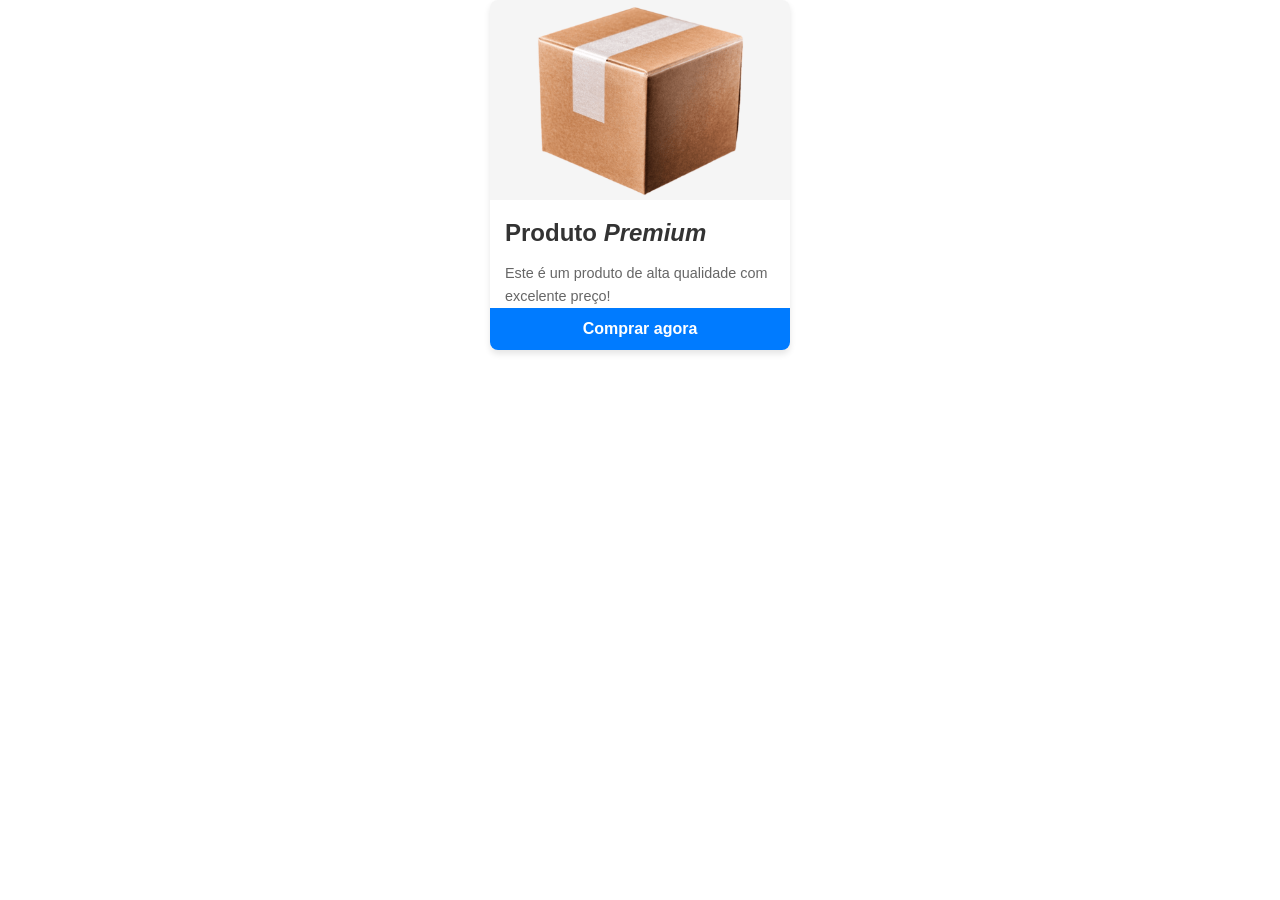
<file: aula-css/index.html>
<!DOCTYPE html>
<html lang="pt-BR">
<head>
    <meta charset="UTF-8">
    <meta name="viewport" content="width=device-width, initial-scale=1.0">
    <title>Card Estilizado</title>
    <link rel="stylesheet" href="./style.css">
</head>
<body>
        <div class="card">
        <img src="./caixa.png" alt="Imagem do produto" class="card-imagem">
        <h2 class="card-titulo">Produto <i>Premium</i></h2>
        <p class="card-descricao">Este é um produto de alta qualidade com excelente preço!</p>
        <button class="card-botao">Comprar agora</button>
        </div>
</body>
</html>
</file>
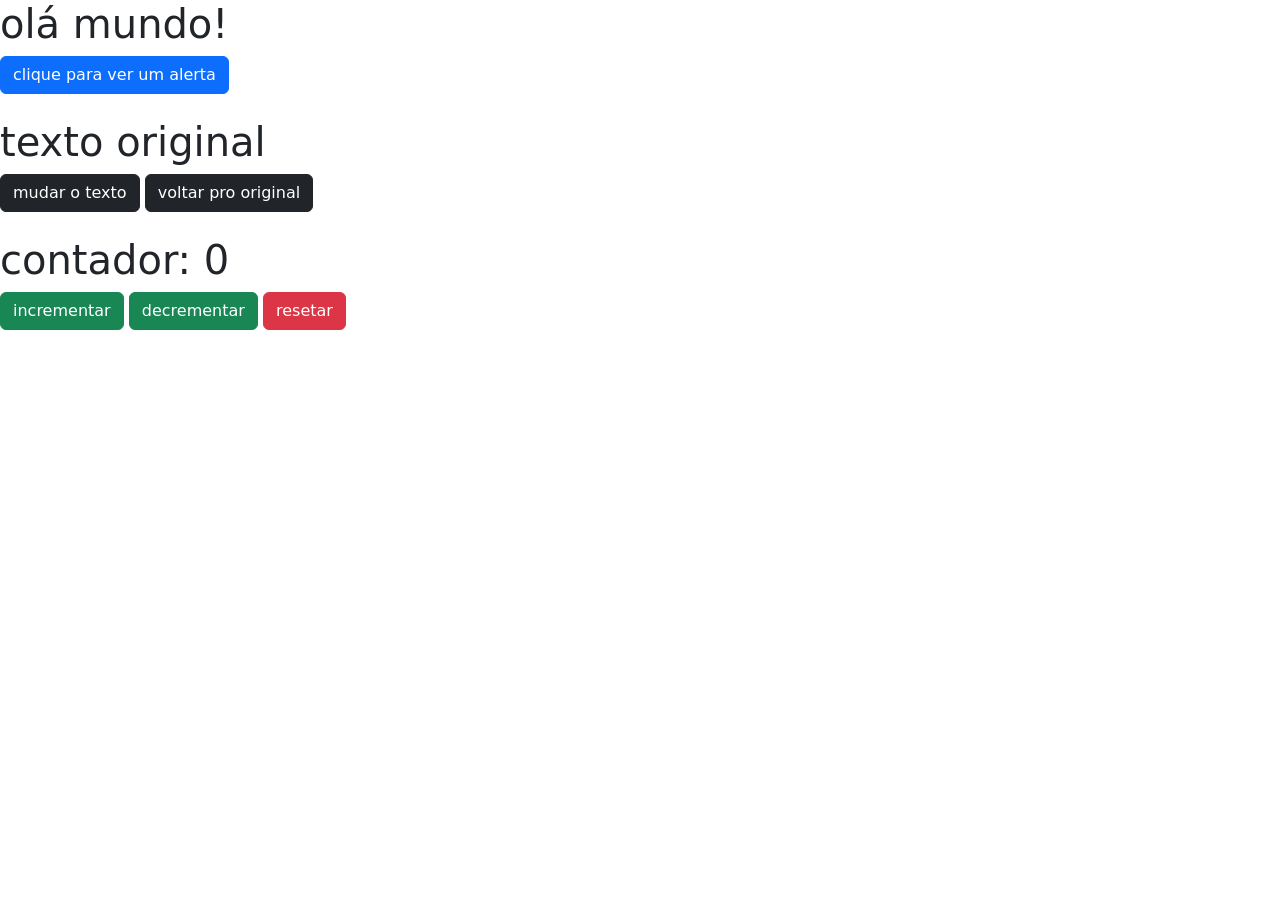
<file: dom/index.html>
<!DOCTYPE html>
<html lang="pt-BR">
<head>
    <meta charset="UTF-8">
    <meta name="viewport" content="width=device-width, initial-scale=1.0">
    <link href="https://cdn.jsdelivr.net/npm/bootstrap@5.3.8/dist/css/bootstrap.min.css" rel="stylesheet" integrity="sha384-sRIl4kxILFvY47J16cr9ZwB07vP4J8+LH7qKQnuqkuIAvNWLzeN8tE5YBujZqJLB" crossorigin="anonymous">
    <title>DOM Devs ~</title>
    <link hel="stylesheet" href="./style.css">
</head>
<body>
    <h1>olá mundo!</h1>
    <button onclick= "mostrarMsg()" class="btn btn-primary">clique para ver um alerta</button>
    <br></br>
    <h1 id="devs-pro">texto original</h1>
    <button onclick= "mudarTxt()" class="btn btn-dark">mudar o texto</button>
    <button onclick= "voltarTxt()" class="btn btn-dark">voltar pro original</button>
    
    <br></br>

    <h1 id="contador">contador: 0</h1>
    <button onclick= "incrementar()" class="btn btn-success">incrementar</button>
    <button onclick= "descrementar()" class="btn btn-success">decrementar</button>
    <button onclick= "resetar()" class="btn btn-danger">resetar</button>

</body>
<script>
    function mostrarMsg() {
        alert("isso é um alerta :O");
    }

    function mudarTxt() {
        document.getElementById("devs-pro").innerText = "o jogo :P";
    }

    function voltarTxt() {
        document.getElementById("devs-pro").innerText = "texto original";
    }

    var contador = 0;

    function incrementar() {
        contador++;
        document.getElementById("contador").innerText = "contador: " + contador;
    }

    function descrementar() {
        contador--;
        document.getElementById("contador").innerText = "contador: " + contador;
    }

    function resetar() {
        contador = 0;
        document.getElementById("contador").innerText = "contador: " + contador;
    }
    
</script>
<script src="https://cdn.jsdelivr.net/npm/bootstrap@5.3.8/dist/js/bootstrap.bundle.min.js" integrity="sha384-FKyoEForCGlyvwx9Hj09JcYn3nv7wiPVlz7YYwJrWVcXK/BmnVDxM+D2scQbITxI" crossorigin="anonymous"></script>
</html>
</file>
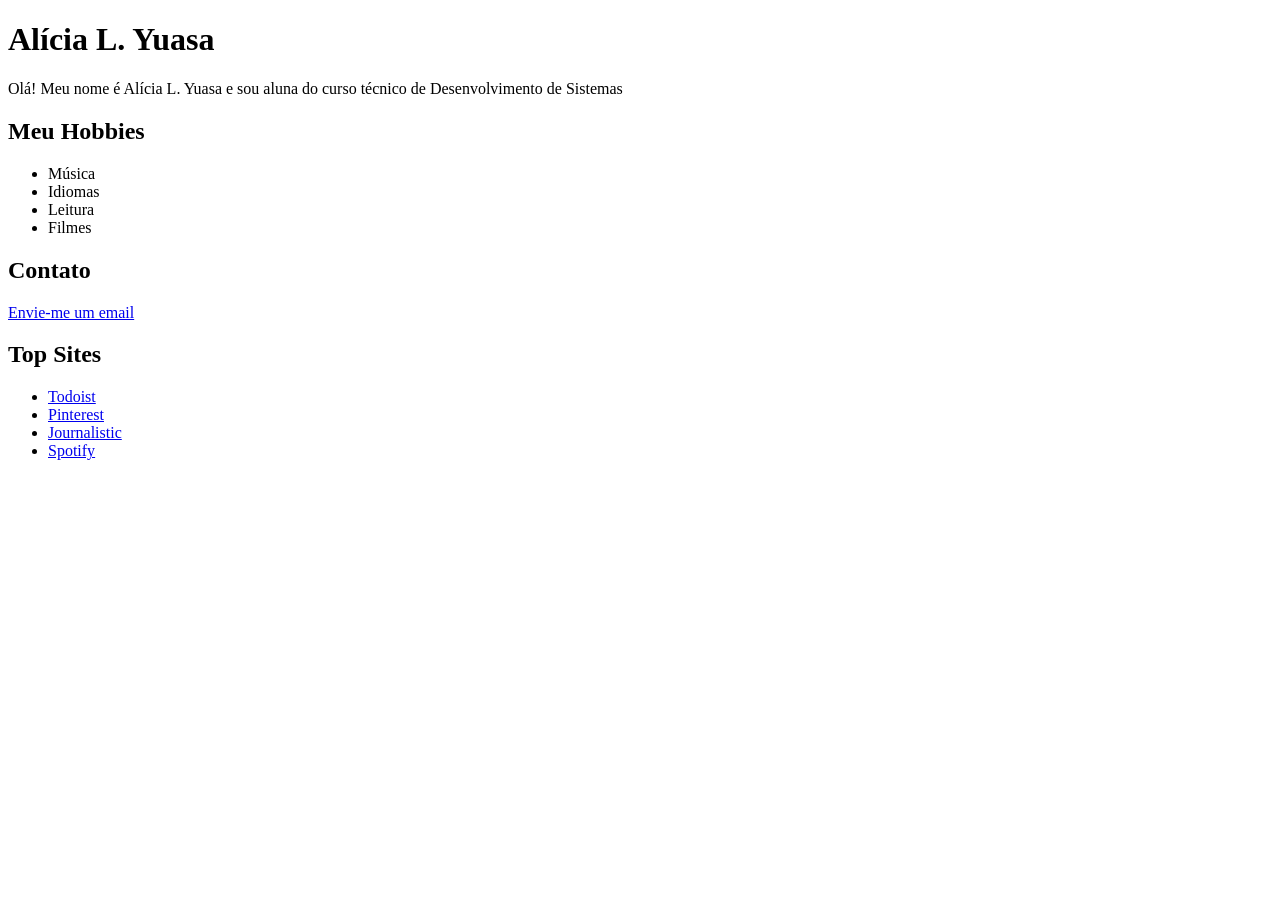
<file: Ex-01/index.html>
<!DOCTYPE html>
<html lang="pt-BR">
<head>
    <meta charset="UTF-8">
    <meta name="viewport" content="width=device-width, initial-scale=1.0">
    <title>Alícia Yuasa - Página Pessoal</title>
</head>
<body>
    <h1>Alícia L. Yuasa</h1>

    <p>Olá! Meu nome é Alícia L. Yuasa e sou aluna do curso técnico de Desenvolvimento de Sistemas</p>

    <h2>Meu Hobbies</h2>
    <ul>
        <li>Música</li>
        <li>Idiomas</li>
        <li>Leitura</li>
        <li>Filmes</li>
    </ul>

<h2>Contato</h2>
<p><a href="mailto:yuasalicia@gmail.com">Envie-me um email</a></p>

<h2>Top Sites</h2>
<ul>
    <li><a href="https://app.todoist.com/app/upcoming">Todoist</a></li>
    <li><a href="https://br.pinterest.com/">Pinterest</a></li>
    <li><a href="https://journalisticapp.com/">Journalistic</a></li>
    <li><a href="https://open.spotify.com/intl-pt">Spotify</a></li>
</ul>
</body>
</html>
</file>
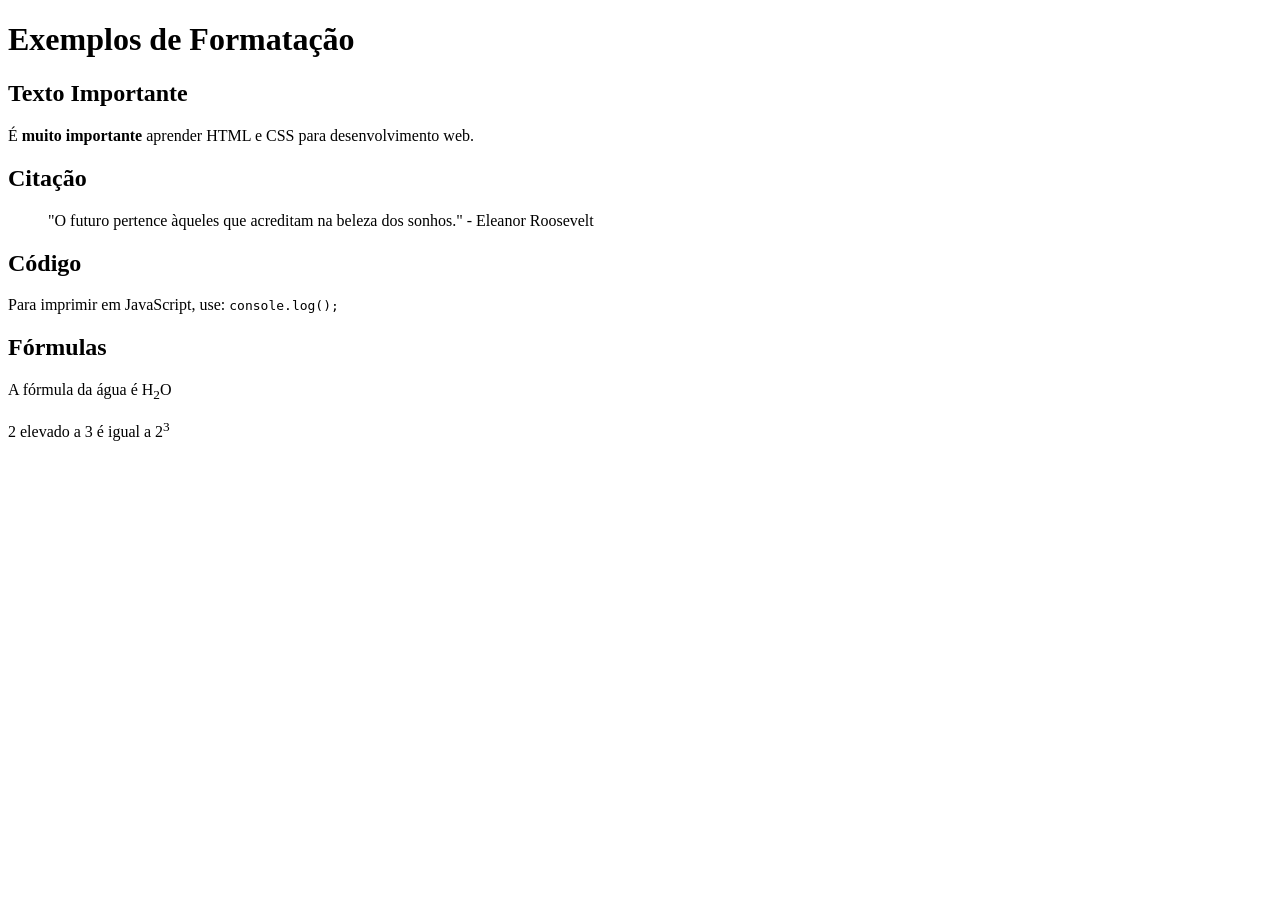
<file: Ex-02/index.html>
<!DOCTYPE html>
<html lang="pt-BR">
<head>
    <meta charset="UTF-8">
    <meta name="viewport" content="width=device-width, initial-scale=1.0">
    <title>Formação de Texto</title>
</head>
<body>
    <h1>Exemplos de Formatação</h1>

    <h2>Texto Importante</h2>
    <p>É <strong>muito importante</strong> aprender HTML e CSS para desenvolvimento web.</p>

    <h2>Citação</h2>
    <blockquote>
        "O futuro pertence àqueles que acreditam na beleza dos sonhos." - Eleanor Roosevelt
    </blockquote>

    <h2>Código</h2>
    <p>Para imprimir em JavaScript, use: <code>console.log();</code></p>

    <h2>Fórmulas</h2>
    <p>A fórmula da água é H<sub>2</sub>O</p>
    <p>2 elevado a 3 é igual a 2<sup>3</sup></p>
</body>
</html>
</file>
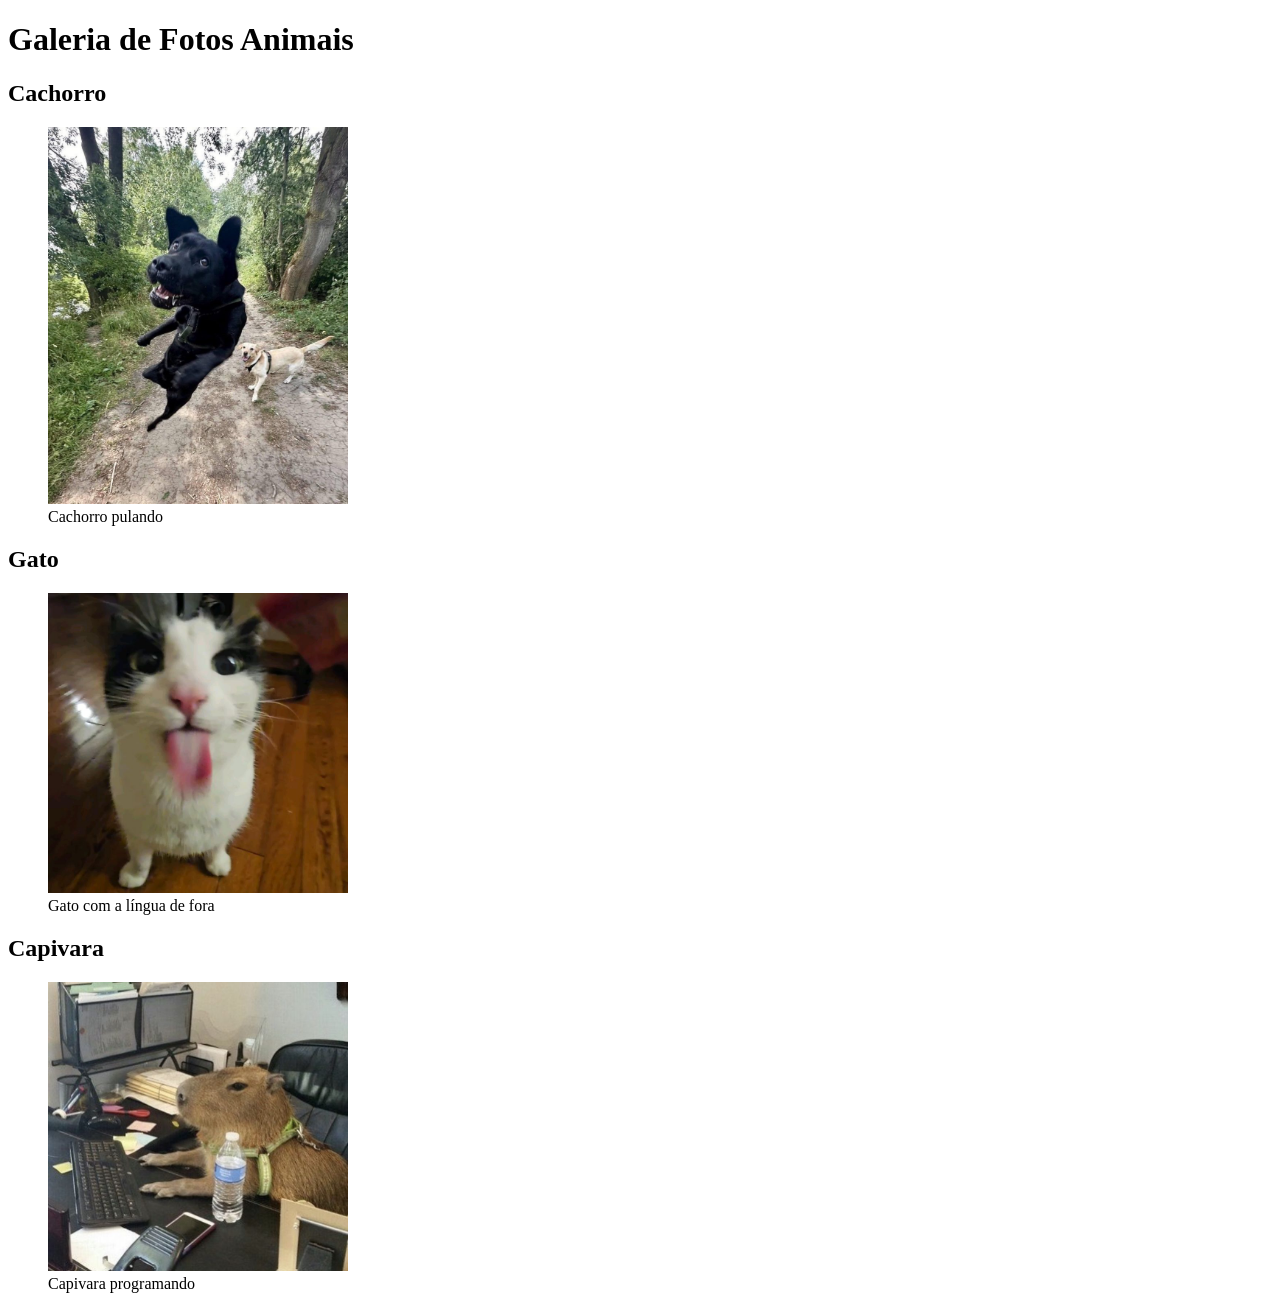
<file: Ex-03/index.html>
<!DOCTYPE html>
<html lang="pt-BR">
<head>
    <meta charset="UTF-8">
    <meta name="viewport" content="width=device-width, initial-scale=1.0">
    <title>Galeria de Fotos Animais</title>
</head>
<body>
    <h1>Galeria de Fotos Animais</h1>

    <h2>Cachorro</h2>
    <figure>
        <img src="cachorro.jpeg" alt="Foto de um cachorro pulando" width="300">
        <figcaption>Cachorro pulando</figcaption>
    </figure>

    <h2>Gato</h2>
    <figure>
        <img src="gato.jpeg" alt="Foto de um gato com a língua de fora" width="300">
        <figcaption>Gato com a língua de fora</figcaption>
    </figure>

    <h2>Capivara</h2>
    <figure>
        <img src="capivara.jpeg" alt="Foto de uma capivara em frente a um computador" width="300">
        <figcaption>Capivara programando</figcaption>
    </figure>
</body>
</html>
</file>
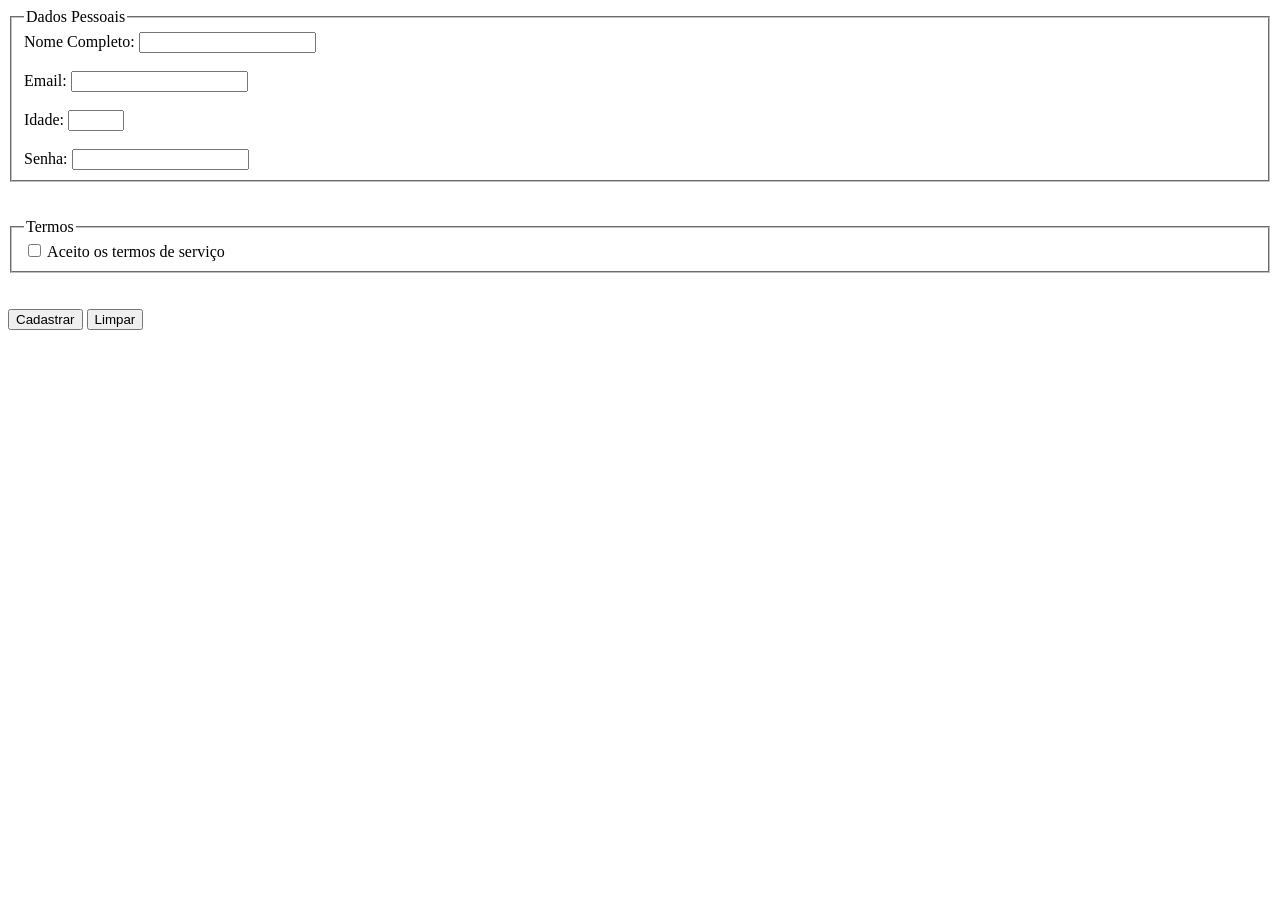
<file: Ex-04/index.html>
<!DOCTYPE html>
<html lang="pt-BR">
<head>
    <meta charset="UTF-8">
    <meta name="viewport" content="width=device-width, initial-scale=1.0">
    <title>Formulário</title>
</head>
<body>
    <form method="POST" action="processar.php">
        <fieldset>
            <legend>Dados Pessoais</legend>

            <label for="nome">Nome Completo:</label>
            <input type="text" id="nome" name="nome" required>

            <br></br>

            <label for="email">Email:</label>
            <input type="email" id="email" name="email" required>

            <br></br>

            <label for="idade">Idade:</label>
            <input type="number" id="idade" name="idade" min="18" max="120">

            <br></br>

            <label for="senha">Senha:</label>
            <input type="password" id="senha" name="senha" required>
        </fieldset>

        <br></br>

        <fieldset>
            <legend>Termos</legend>
            <label for="termos">
                <input type="checkbox" id="termos" name="termos" required>
                Aceito os termos de serviço
            </label>
        </fieldset>

        <br></br>

        <button type="submit">Cadastrar</button>
        <button type="reset">Limpar</button>
    </form>
</body>
</html>
</file>
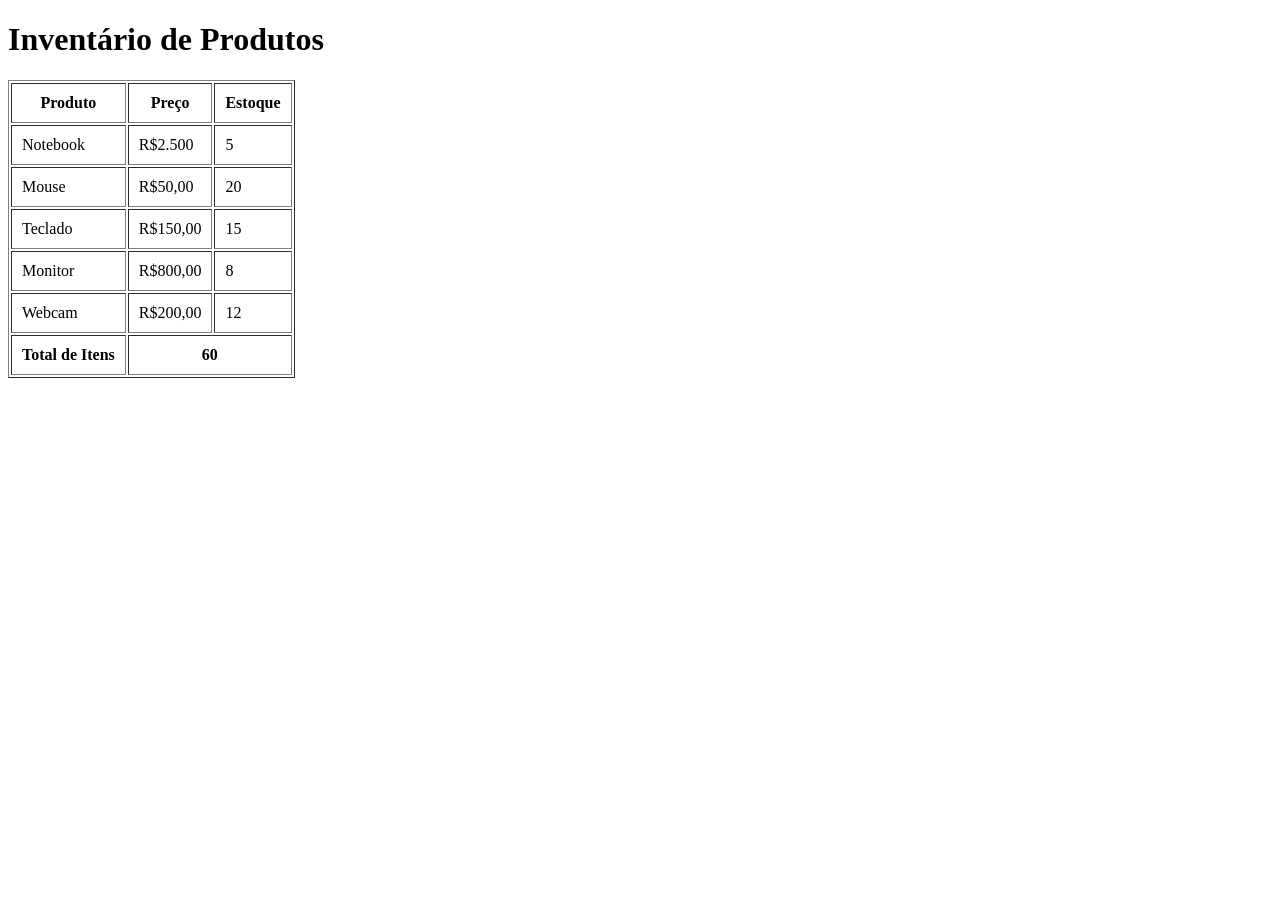
<file: Ex-05/index.html>
<!DOCTYPE html>
<html lang="pt-BR">
<head>
    <meta charset="UTF-8">
    <meta name="viewport" content="width=device-width, initial-scale=1.0">
    <title>Tabela</title>
</head>
<body>
    <h1>Inventário de Produtos</h1>

    <table border="1" cellpadding="10">
        <thead>
            <tr>
                <th>Produto</th>
                <th>Preço</th>
                <th>Estoque</th>
            </tr>
        </thead>

        <tbody>
            <tr>
                <td>Notebook</td>
                <td>R$2.500</td>
                <td>5</td>
            </tr>

            <tr>
                <td>Mouse</td>
                <td>R$50,00</td>
                <td>20</td>
            </tr>

            <tr>
                <td>Teclado</td>
                <td>R$150,00</td>
                <td>15</td>
            </tr>

            <tr>
                <td>Monitor</td>
                <td>R$800,00</td>
                <td>8</td>
            </tr>

            <tr>
                <td>Webcam</td>
                <td>R$200,00</td>
                <td>12</td>
            </tr>
        </tbody>

        <tfoot>
            <tr>
                <th>Total de Itens</th>
                <th colspan="2">60</th>
            </tr>
        </tfoot>
        </table>
</body>
</html>
</file>
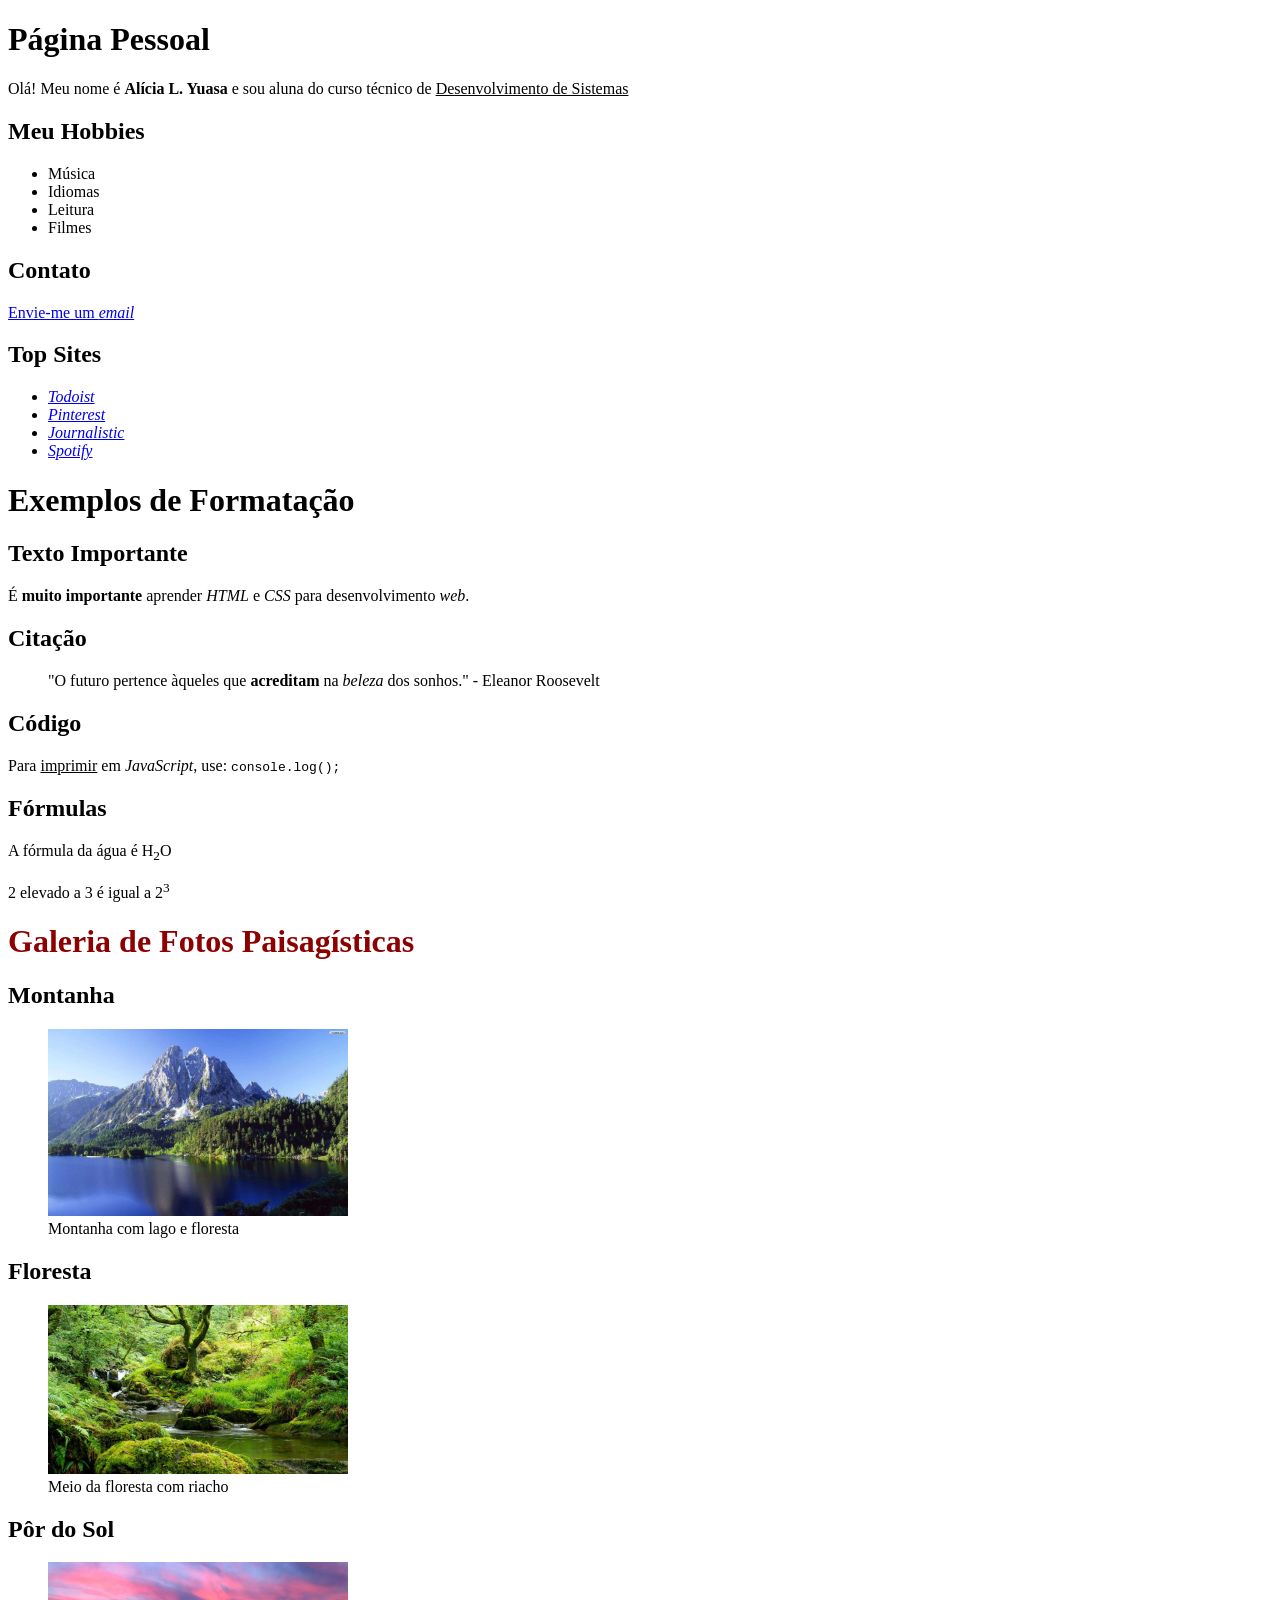
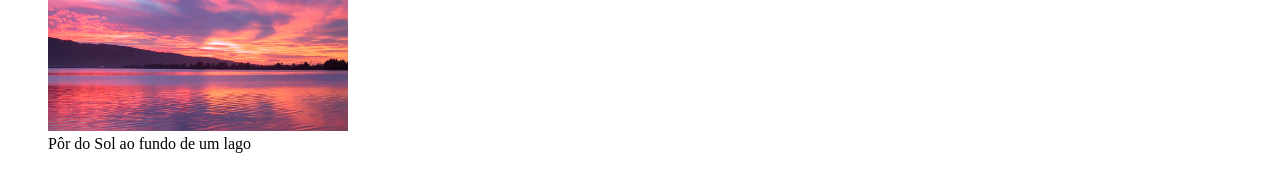
<file: Ex-03/index2.html>
<!DOCTYPE html>
<html lang="pt-BR">
<head>
    <meta charset="UTF-8">
    <meta name="viewport" content="width=device-width, initial-scale=1.0">
    <title>Primeira aula de HTML</title>
</head>
<body>
    <h1>Página Pessoal</h1>

    <p>Olá! Meu nome é <strong>Alícia L. Yuasa</strong> e sou aluna do curso técnico de <u>Desenvolvimento de Sistemas</u></p>

    <h2>Meu Hobbies</h2>
    <ul>
        <li>Música</li>
        <li>Idiomas</li>
        <li>Leitura</li>
        <li>Filmes</li>
    </ul>

<h2>Contato</h2>
<p><a href="mailto:yuasalicia@gmail.com">Envie-me um <em>email</em></a></p>

<h2>Top Sites</h2>
<ul>
    <li><a href="https://app.todoist.com/app/upcoming"><em>Todoist</em></a></li>
    <li><a href="https://br.pinterest.com/"><em>Pinterest</em></a></li>
    <li><a href="https://journalisticapp.com/"><em>Journalistic</em></a></li>
    <li><a href="https://open.spotify.com/intl-pt"><em>Spotify</em></a></li>
</ul>
    
<h1>Exemplos de Formatação</h1>

<h2>Texto Importante</h2>
<p>É <strong>muito importante</strong> aprender <em>HTML</em> e <em>CSS</em> para desenvolvimento <em>web</em>.</p>

<h2>Citação</h2>
<blockquote>
    "O futuro pertence àqueles que <strong>acreditam</strong> na <em>beleza</em> dos sonhos." - Eleanor Roosevelt
</blockquote>

<h2>Código</h2>
<p>Para <u>imprimir</u> em <em>JavaScript</em>, use: <code>console.log();</code></p>

<h2>Fórmulas</h2>
<p>A fórmula da água é H<sub>2</sub>O</p>
<p>2 elevado a 3 é igual a 2<sup>3</sup></p>
    
    <font color="8D0000"></color><h1>Galeria de Fotos Paisagísticas</h1></font>

    <h2>Montanha</h2>
    <figure>
        <img src="montanha.jpeg" alt="Foto de uma montanha ao lado de uma floresta e um lago na frente" width="300">
        <figcaption>Montanha com lago e floresta</figcaption>
    </figure>

    <h2>Floresta</h2>
    <figure>
        <img src="floresta.jpeg" alt="Foto de uma floresta com um riacho" width="300">
        <figcaption>Meio da floresta com riacho</figcaption>
    </figure>

    <h2>Pôr do Sol</h2>
    <figure>
        <img src="pordosol.jpeg" alt="Foto de um pôr do sol ao fundo de um lago" width="300">
        <figcaption>Pôr do Sol ao fundo de um lago</figcaption>
    </figure>
</body>
</html>
</file>
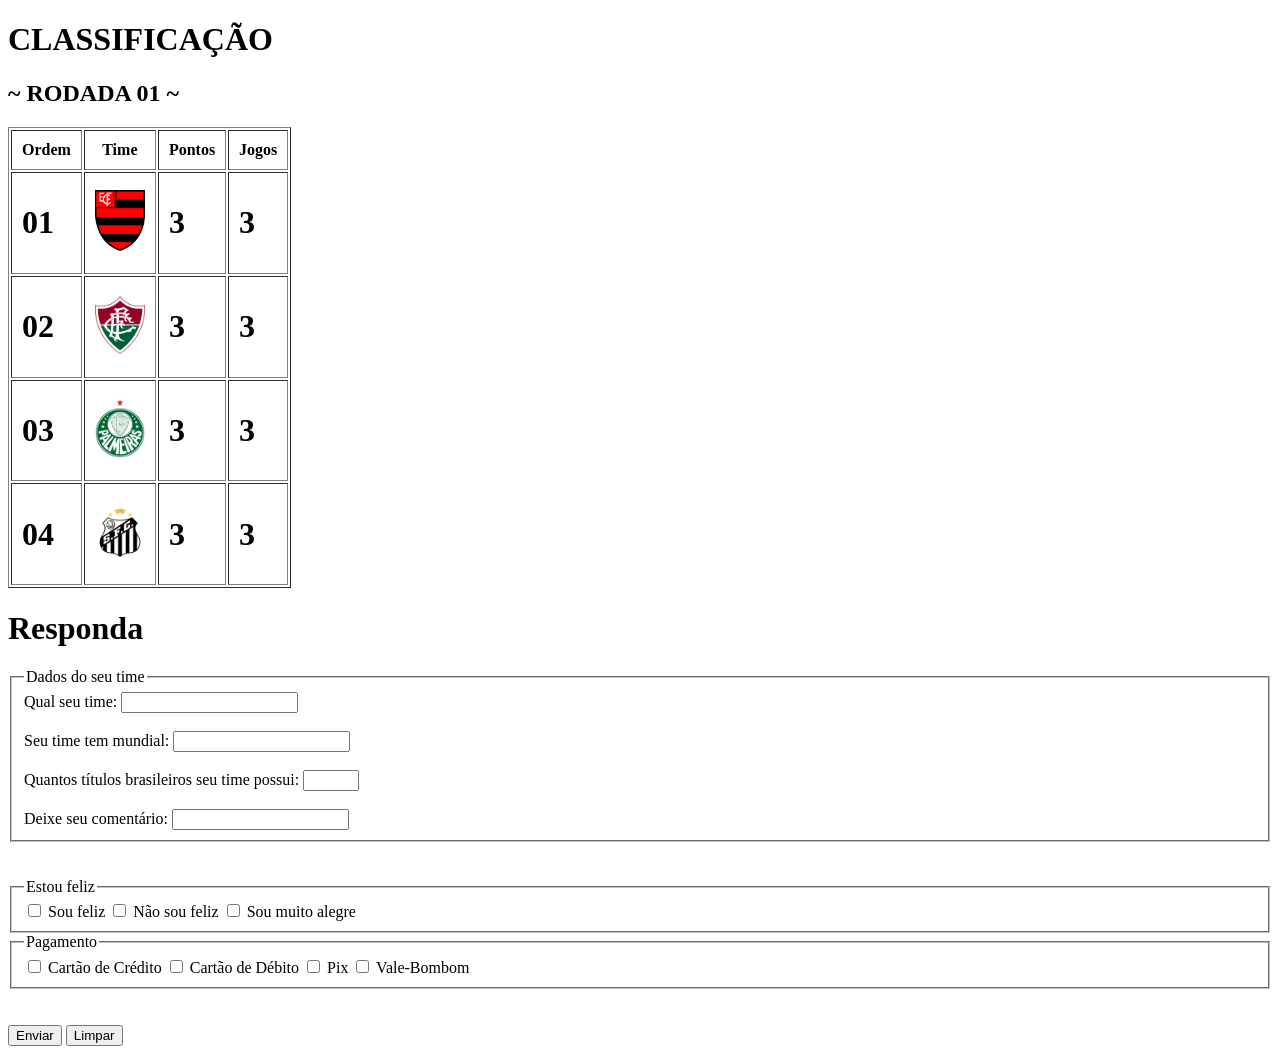
<file: Ex-05/tabela.html>
<!DOCTYPE html>
<html lang="pt-BR">
<head>
    <meta charset="UTF-8">
    <meta name="viewport" content="width=device-width, initial-scale=1.0">
    <title>Tabela de Jogos</title>
</head>
<body>
    <h1>CLASSIFICAÇÃO</h1>
   <h2>~ RODADA 01 ~</h2>

   <table border="1" cellpadding="10">
    <thead>
        <tr>
            <th>Ordem</th>
            <th>Time</th>
            <th>Pontos</th>
            <th>Jogos</th>
        </tr>
    </thead>

    <tbody>
        <tr>
            <td><h1>01</h1></td>
            <td><img src="flamengo.png" alt="Escudo do time Flamengo" width="50"></td>
            <td><h1>3</h1></td>
            <td><h1>3</h1></td>
        </tr>

        <tr>
            <td><h1>02</h1></td>
            <td><img src="fluminense.png" alt="Escudo do time Fluminense" width="50"></td>
            <td><h1>3</h1></td>
            <td><h1>3</h1></td>
        </tr>

        <tr>
            <td><h1>03</h1></td>
            <td><img src="palmeiras.png" alt="Escudo do time Palmeiras" width="50"></td>
            <td><h1>3</h1></td>
            <td><h1>3</h1></td>
        </tr>

        <tr>
            <td><h1>04</h1</td>
            <td><img src="santos.png" alt="Escudo do time Santos" width="50"></td>
            <td><h1>3</h1></td>
            <td><h1>3</h1></td>
        </tr>
    </tbody>
         </table>

    <h1>Responda</h1>

    <form method="POST" action="processar.php">

        <fieldset>
            <legend>Dados do seu time</legend>

            <label for="time">Qual seu time:</label>
            <input type="text" id="time" name="time" required>

            <br></br>

            <label for="mundial">Seu time tem mundial:</label>
            <input type="text" id="mundial" name="mundial" required>

            <br></br>

            <label for="titulos">Quantos títulos brasileiros seu time possui:</label>
            <input type="number" id="titulos" name="titulos" min="0" max="100" required>

            <br></br>

            <label for="comentario">Deixe seu comentário:</label>
            <input type="text" id="comentario" name="comentario" required>
        </fieldset>

        <br></br>

        <fieldset>
            <legend>Estou feliz</legend>

            <input type="checkbox" id="feliz" name="feliz">
            <label for="feliz">Sou feliz</label>

            <input type="checkbox" id="infeliz" name="infeliz">
            <label for="infeliz">Não sou feliz</label>

            <input type="checkbox" id="alegre" name="alegre">
            <label for="alegre">Sou muito alegre</label>
        </fieldset>

        <fieldset>
            <legend>Pagamento</legend>

            <input type="checkbox" id="credito" name="credito">
            <label for="credito">Cartão de Crédito</label>

            <input type="checkbox" id="debito" name="debito">
            <label for="debito">Cartão de Débito</label>

            <input type="checkbox" id="pix" name="pix">
            <label for="pix">Pix</label>

            <input type="checkbox" id="bombom" name="bombom">
            <label for="bombom">Vale-Bombom</label>
        </fieldset>

        <br></br>

        <button type="submit">Enviar</button>
        <button type="reset">Limpar</button>
    </form>
</body>
</html>
</file>
<file: aula-css/style.css>
* {
    margin: 0;
    padding: 0;
    box-sizing: border-box;
}

body {
    font-family: Arial, sans-serif;
    background-color: white;
    display: flex;
    justify-content: center;
    align-items: start;
    min-height: 100vh;
    }

.card {
    background-color: white;
    border-radius: 8px;
    box-shadow: 0 4px 6px rgba(0, 0, 0, 0.1);
    overflow: hidden;
    width: 300px;
    transition: transform 0.3s ease; 
}

.card:hover {
    transform: translateY(-5px);
    box-shadow: 0 8px 12px rgbas(0, 0, 0, 0.2);
}

.card-imagem {
    width: 100%;
    height: 200px;
    object-fit: cover;
}

.card-titulo {
    padding: 15px;
    color:#333;
    font-size: 1.5em;
}

.card-descricao {
    padding: 0 15px;
    color:#666;
    font-size: 0.9em;
    line-height: 1.6;
}

.card-botao {
    width: 100%;
    padding: 12px;
    background-color: #007bff;
    color: white;
    border: none;
    cursor: pointer;
    font-size: 1em;
    font-weight: bold;
    transition: background-color 0.3s ease;
}

.card-botao:hover {
    background-color: #0056b3;
}
</file>
